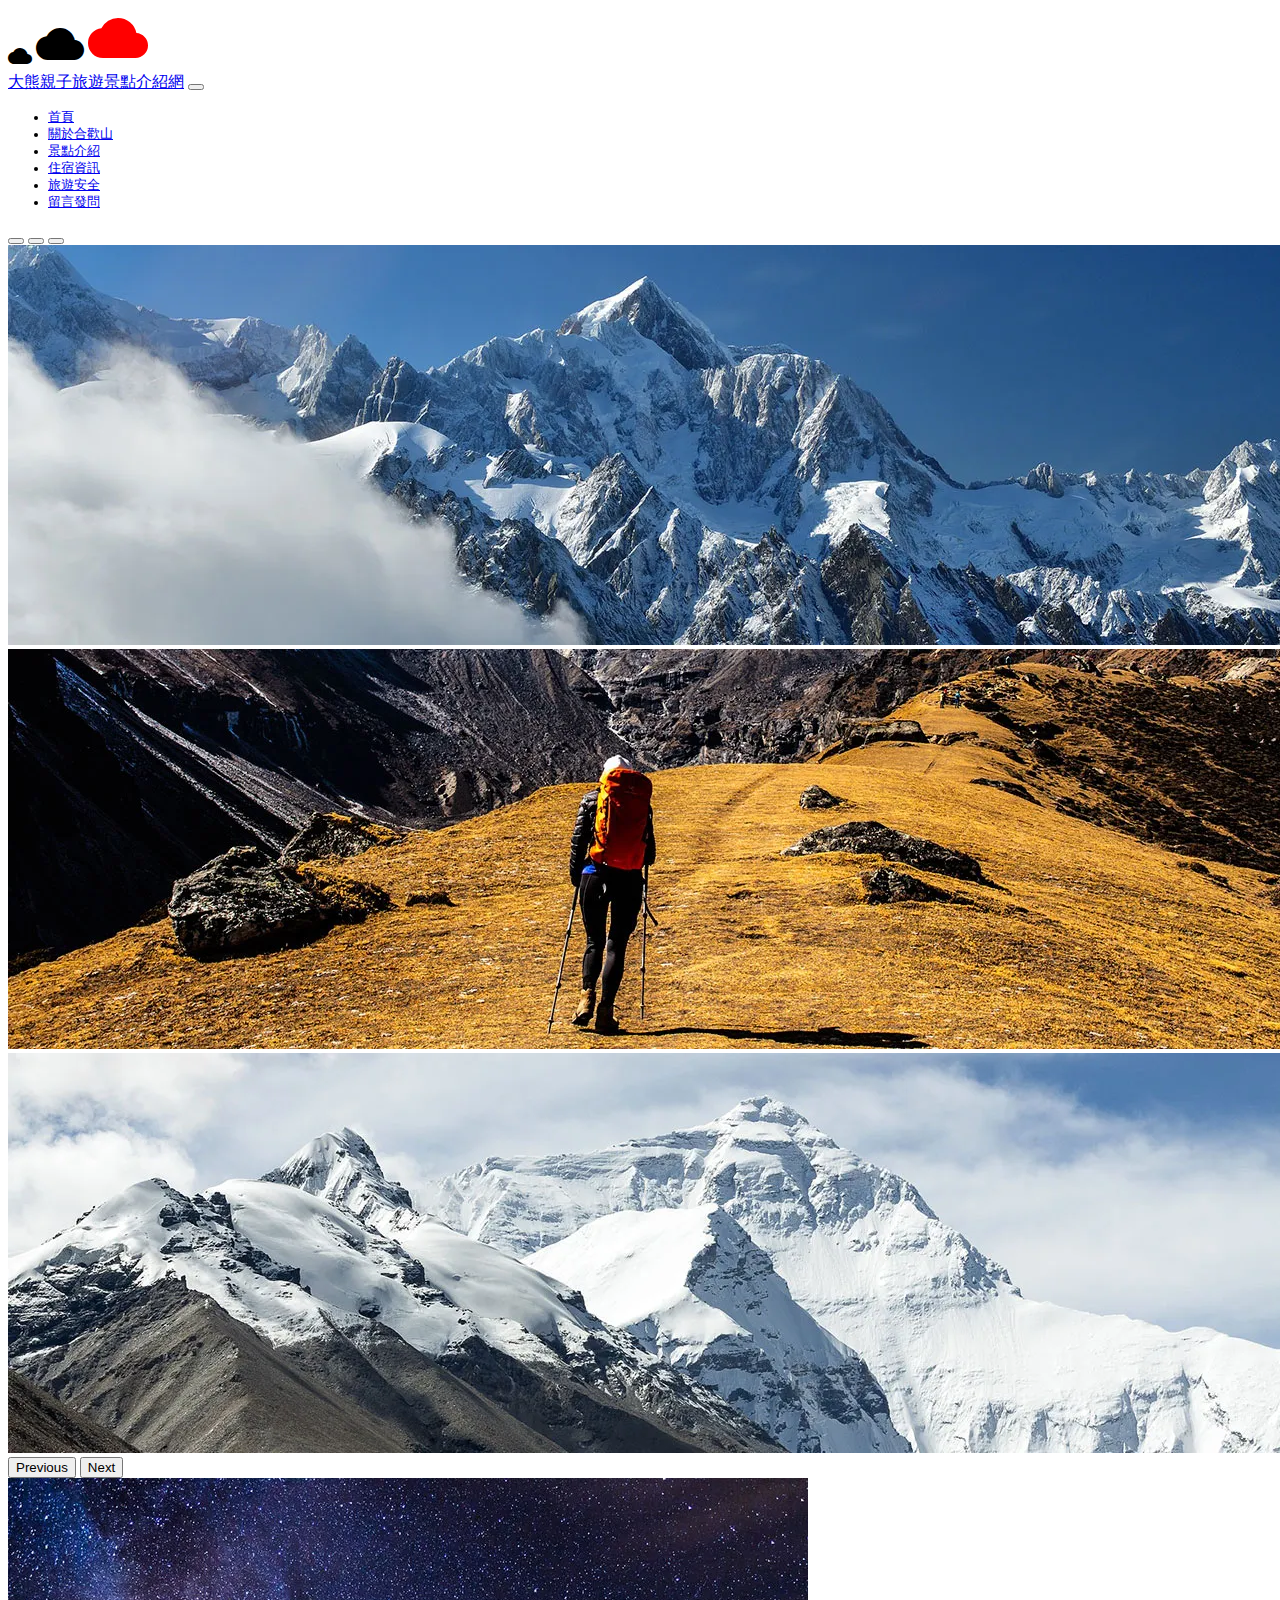
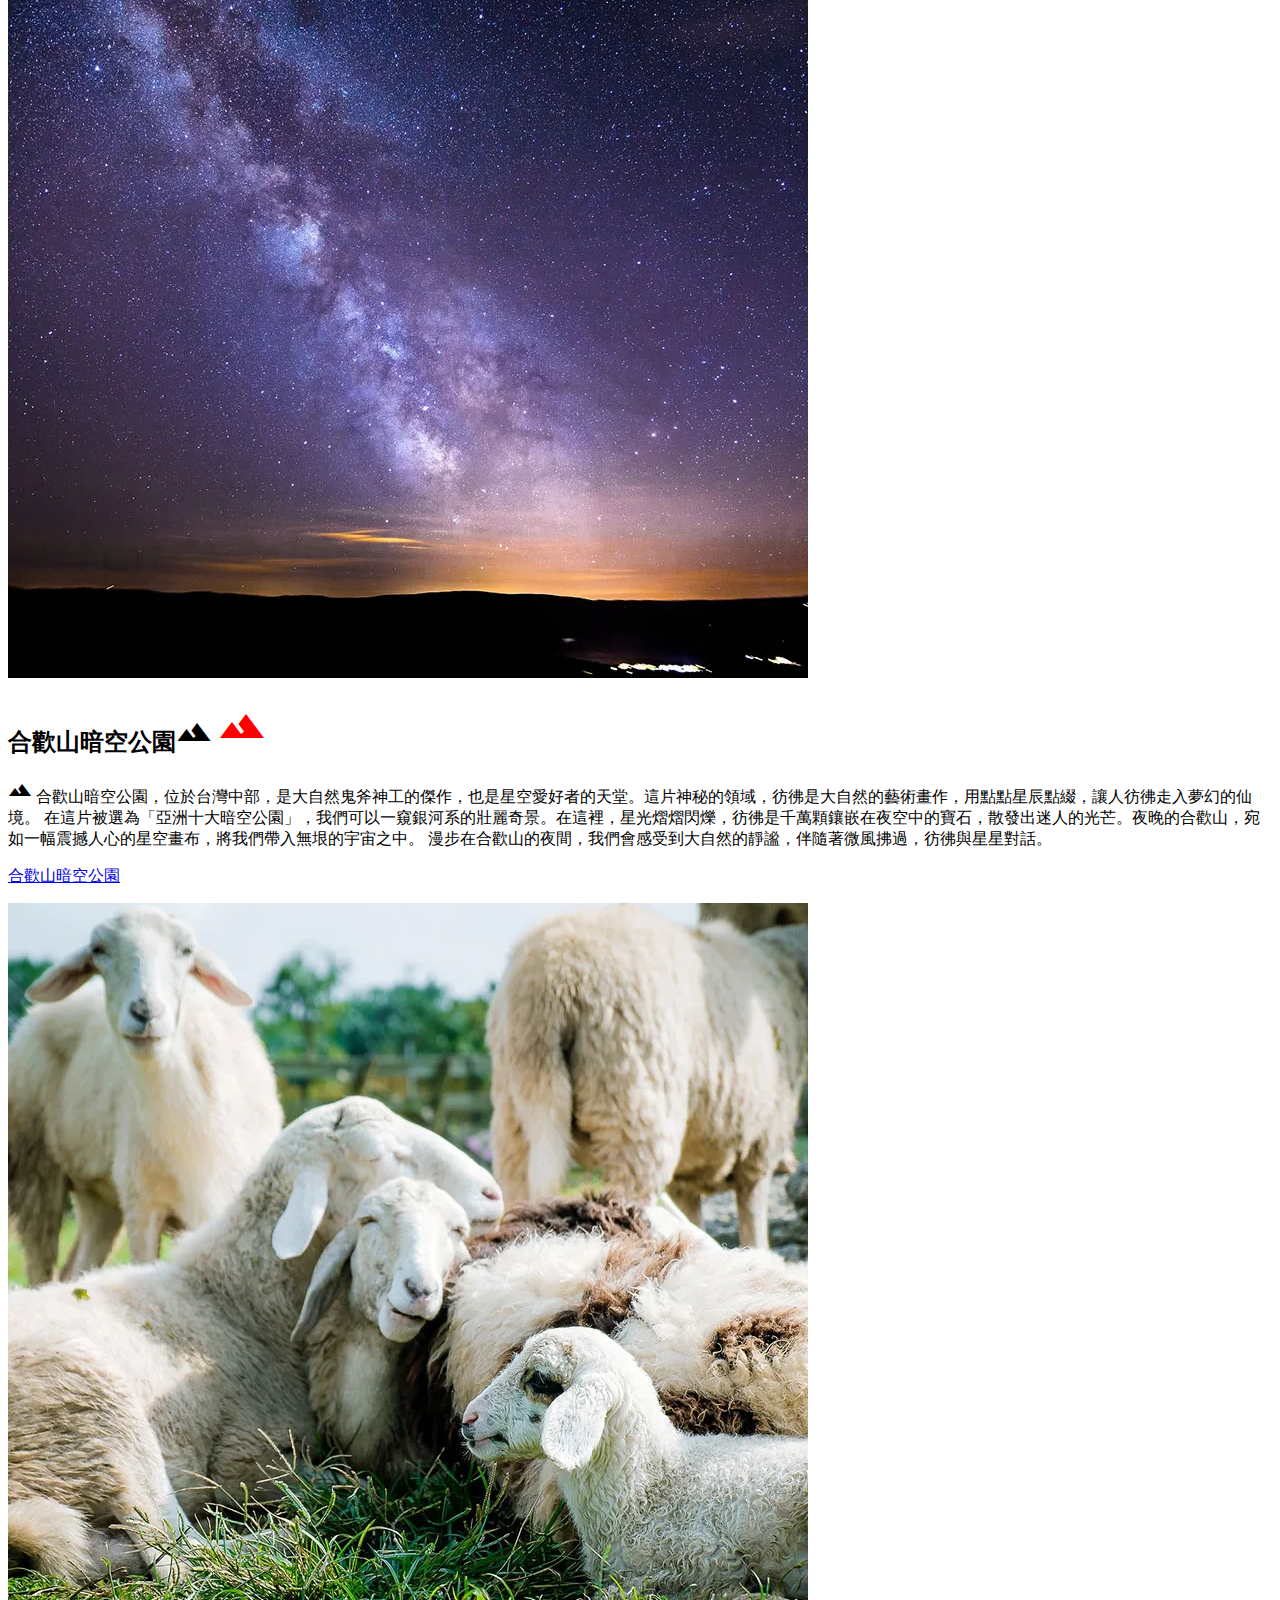
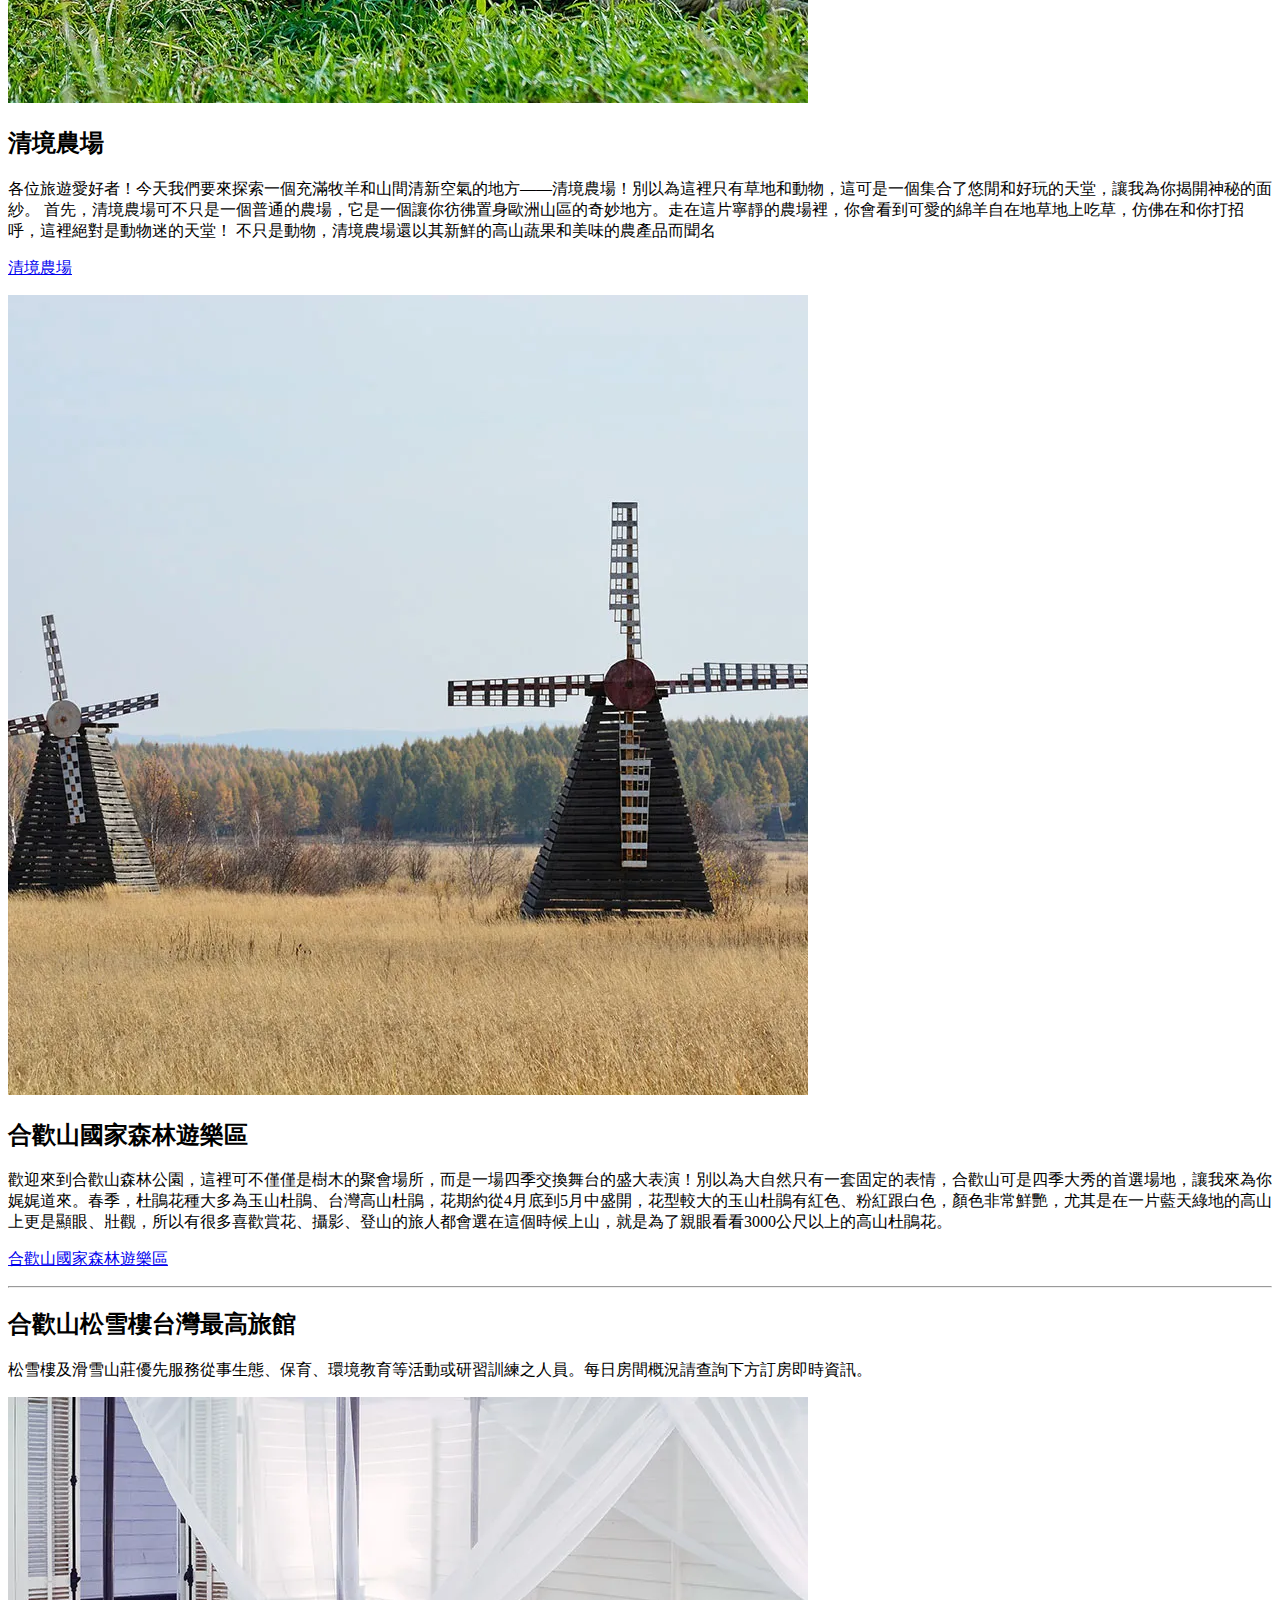
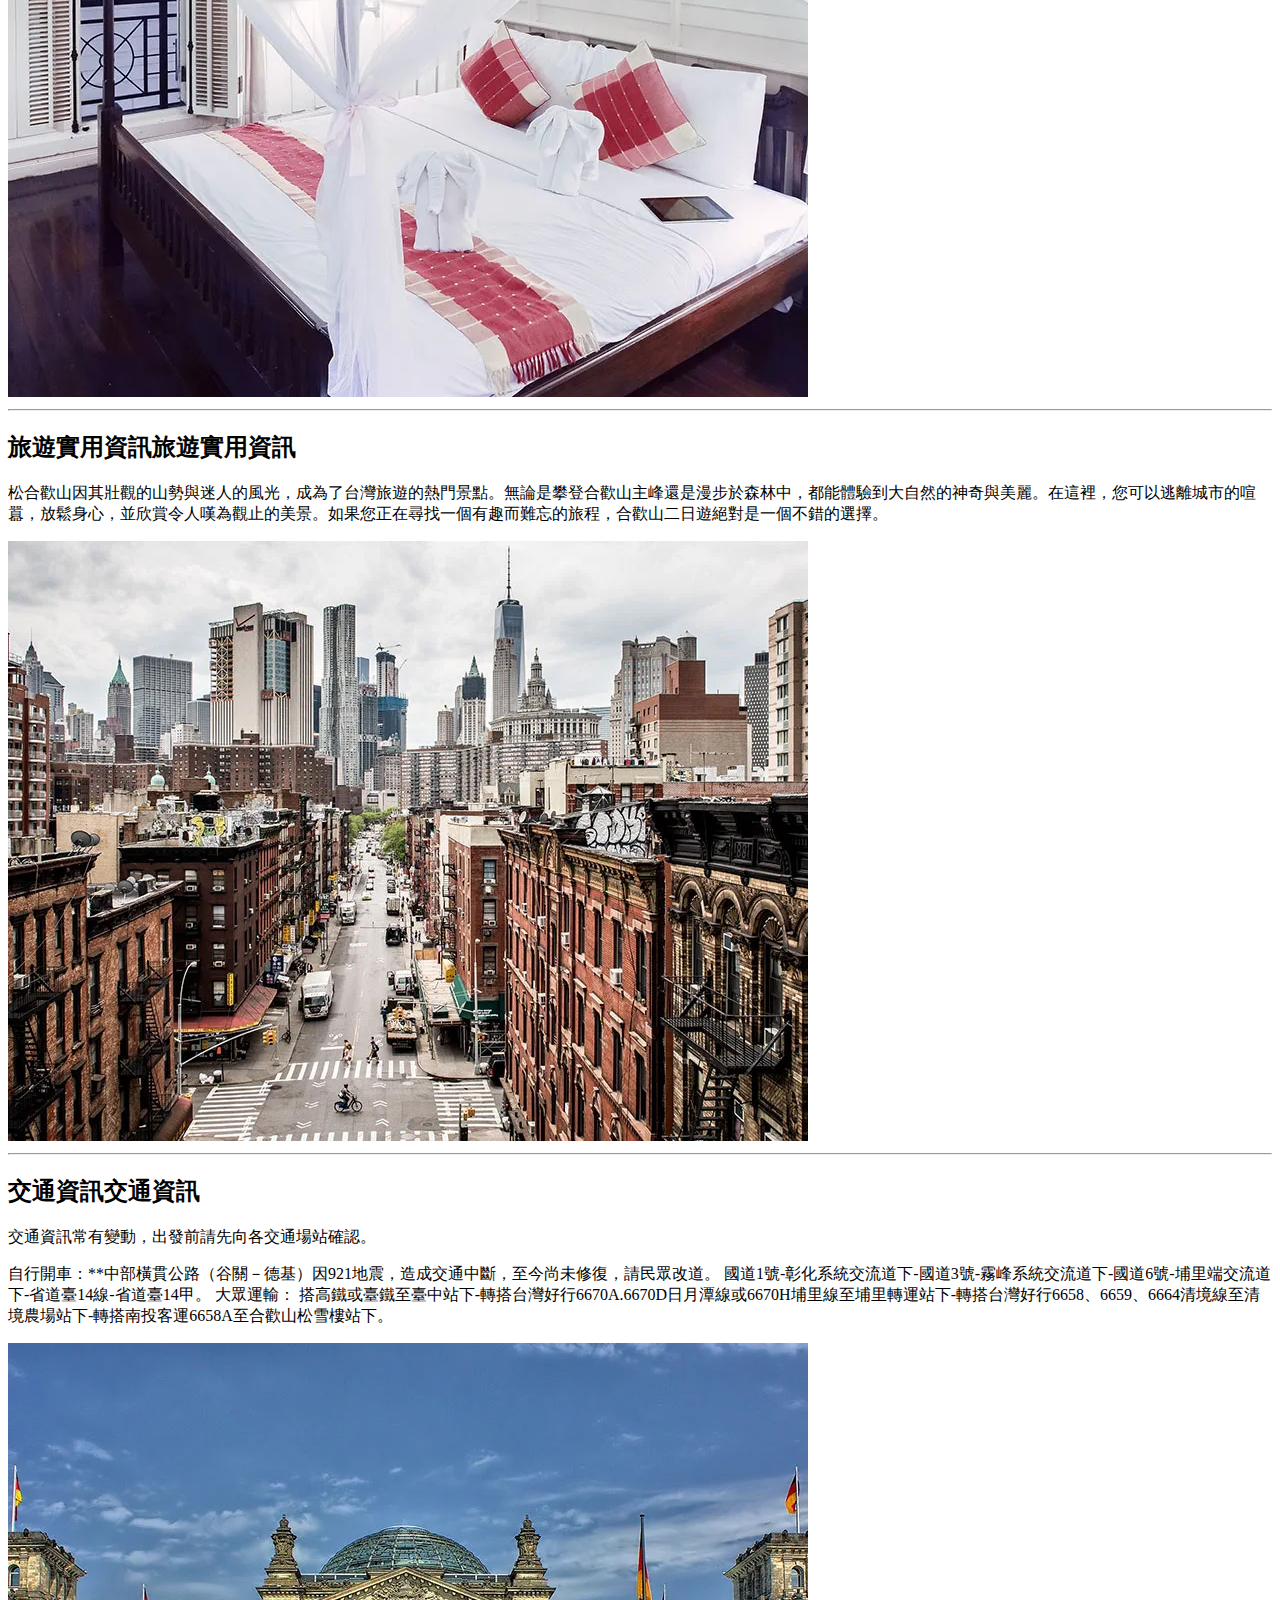
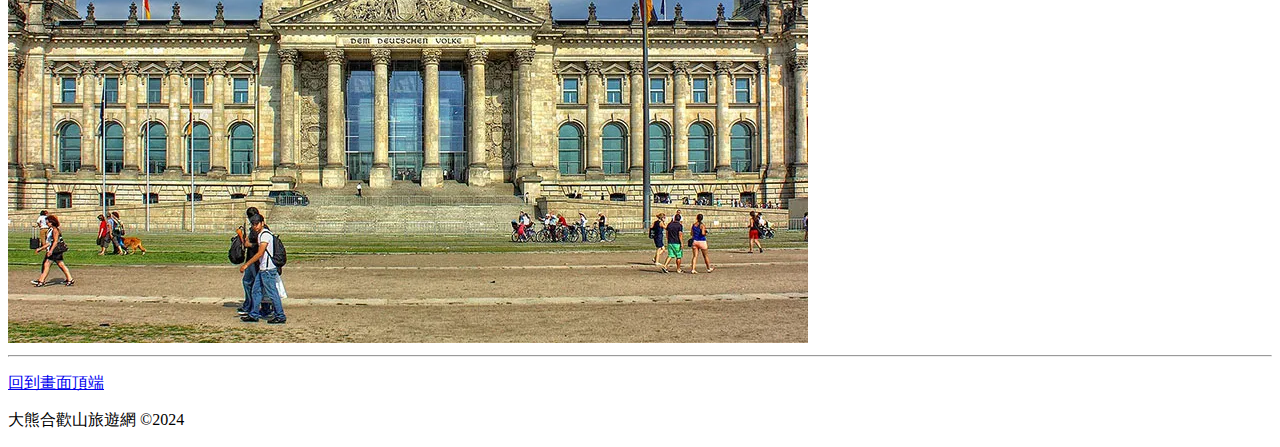
<file: index.html>
<!doctype html>
<html lang="=zh-Hant-TW">
  <head>
    <meta name="referrer" content="strict-origin-when-cross-origin" />
    <meta charset="utf-8">
    <meta name="viewport" content="width=device-width, initial-scale=1">
    <meta name="author  " content="大熊親子旅遊景點介紹網">
    <meta name="descripiton  " content="台灣景點介紹,親子旅遊,相關須知">
    <meta name=" generator " content="Visual Studio Code">
    <meta name="keywords  " content="台灣景點介紹,親子旅遊,相關須知">
    <!-- favicon 我最愛的圖標 -->
    <link rel="icon" href="/favicon.ico" type="image/x-icon">
    <title>大熊親子旅遊景點介紹網-首頁</title>
    <!-- bootstrap雲端壓縮CSS -->
    <link href="https://cdn.jsdelivr.net/npm/bootstrap@5.3.2/dist/css/bootstrap.min.css" rel="stylesheet" integrity="sha384-T3c6CoIi6uLrA9TneNEoa7RxnatzjcDSCmG1MXxSR1GAsXEV/Dwwykc2MPK8M2HN" crossorigin="anonymous">
    <link rel="stylesheet" href="css/custom.css">
      <!-- icon圖標 -->
    <link rel="stylesheet" href="https://fonts.googleapis.com/icon?family=Material+Icons">
  </head>
  <!-- GA追蹤碼 -->
    <!-- Google tag (gtag.js) -->
    <script async src="https://www.googletagmanager.com/gtag/js?id=G-T2RSVXPVHL"></script>
    <script>
      window.dataLayer = window.dataLayer || [];
      function gtag(){dataLayer.push(arguments);}
      gtag('js', new Date());

      gtag('config', 'G-T2RSVXPVHL');
    </script>
  <body>
    <!-- icon 雲朵圖標 -->
    <i class="material-icons">cloud</i>
    <i class="material-icons" style="font-size:48px;">cloud</i>
    <i class="material-icons" style="font-size:60px;color:red;">cloud</i>

    <!-- 導覽列 -->
    <header>
      <nav class="navbar navbar-expand-lg bg-dark navbar-dark">
      <div class="container-fluid">
        <!-- 品牌名稱,超連結回首頁 -->
        <a class="navbar-brand" href="index.html">大熊親子旅遊景點介紹網</a>
        <button class="navbar-toggler" type="button" data-bs-toggle="collapse" data-bs-target="#navbarSupportedContent" aria-controls="navbarSupportedContent" aria-expanded="false" aria-label="Toggle navigation">
          <span class="navbar-toggler-icon"></span>
        </button>
        <div class="collapse navbar-collapse" id="navbarSupportedContent">
          <ul class="navbar-nav me-auto mb-2 mb-lg-0">
            <li class="nav-item">
              <a class="nav-link active" aria-current="page" href="index.html">首頁</a>
            </li>
            <li class="nav-item">
              <a class="nav-link" href="about.html">關於合歡山</a>
            </li>
            <li class="nav-item">
              <a class="nav-link" href="viewpoint.html">景點介紹</a>
            </li>
            <li class="nav-item">
              <a class="nav-link" href="hotel.html">住宿資訊</a>
            </li>
            <li class="nav-item">
              <a class="nav-link" href="safe.html">旅遊安全</a>
            </li>
            <li class="nav-item">
              <a class="nav-link" href="https://toolkit.url.com.tw/bbs/index.php?email=bbs@trial-154985.url.tw" target="_blank">留言發問</a>
            </li>
            
          </ul>
          <form class="d-flex" role="search">
            <script async src="https://cse.google.com/cse.js?cx=c441d92d88aff4108">
            </script>
<div class="gcse-search"></div>
          </form>
        </div>
      </div>
      </nav>
    </header>
    <main>
      <div id="carouselExampleIndicators" class="carousel slide">
        <div class="carousel-indicators">
          <button type="button" data-bs-target="#carouselExampleIndicators" data-bs-slide-to="0" class="active" aria-current="true" aria-label="Slide 1"></button>
          <button type="button" data-bs-target="#carouselExampleIndicators" data-bs-slide-to="1" aria-label="Slide 2"></button>
          <button type="button" data-bs-target="#carouselExampleIndicators" data-bs-slide-to="2" aria-label="Slide 3"></button>
        </div>
        <div class="carousel-inner">
          <div class="carousel-item active">
            <img src="image/index/mount-cook-7323246_1920_ok.webp" class="d-block w-100" alt="合歡山"  title="合歡山" aria-label="合歡山">
          </div>
          <div class="carousel-item">
            <img src="image/index/mount-everest-6395759_1920_ok.webp" class="d-block w-100" alt="攀登合歡山" title="攀登合歡山" aria-label="攀登合歡山">
          </div>
          <div class="carousel-item">
            <img src="image/index/tibet-4025999_1920_ok.webp" class="d-block w-100" alt="合歡山雪景" title="合歡山雪景" aria-label="合歡山雪景" >
          </div>
        </div>
        <button class="carousel-control-prev" type="button" data-bs-target="#carouselExampleIndicators" data-bs-slide="prev">
          <span class="carousel-control-prev-icon" aria-hidden="true"></span>
          <span class="visually-hidden">Previous</span>
        </button>
        <button class="carousel-control-next" type="button" data-bs-target="#carouselExampleIndicators" data-bs-slide="next">
          <span class="carousel-control-next-icon" aria-hidden="true"></span>
          <span class="visually-hidden">Next</span>
        </button>
      </div>
    <div class="container">
      <div class="row">
        <div class="col-lg-4 order-md-0 mt-5">
          <a href="https://saao.nantou.gov.tw/spots-detail2.htm#gsc.tab=0" target="_blank">
            <img src="image/index/starry-sky-2051448_1920_ok.webp" class="rounded-circle w-100"  title="合歡山暗空公園" alt="合歡山暗空公園" aria-label="合歡山暗空公園" >
          </a>
          <div class="card-body">
            <h2 class="card-title text-prinary-emphasis my-2">合歡山暗空公園<i class="material-icons" style="font-size:36px">landscape</i>
              <i class="material-icons" style="font-size:48px;color:red">landscape</i></h2>
            <p class="card-text"> <i class="material-icons">landscape</i>
              
              合歡山暗空公園，位於台灣中部，是大自然鬼斧神工的傑作，也是星空愛好者的天堂。這片神秘的領域，彷彿是大自然的藝術畫作，用點點星辰點綴，讓人彷彿走入夢幻的仙境。
                                  在這片被選為「亞洲十大暗空公園」，我們可以一窺銀河系的壯麗奇景。在這裡，星光熠熠閃爍，彷彿是千萬顆鑲嵌在夜空中的寶石，散發出迷人的光芒。夜晚的合歡山，宛如一幅震撼人心的星空畫布，將我們帶入無垠的宇宙之中。
                                  漫步在合歡山的夜間，我們會感受到大自然的靜謐，伴隨著微風拂過，彷彿與星星對話。</p>
           <p class="text-end"><a href="https://saao.nantou.gov.tw/spots-detail2.htm#gsc.tab=0" target="_blank"   class="btn btn-success" role="button">合歡山暗空公園</a></p>
          </div>
        </div>
        <div class="col-lg-4 order-md-1 mt-5">
          <a href="https://www.taiwan.net.tw/m1.aspx?sNo=0001114&id=R128" target="_blank">
            <img src="image/index/sheep-5352474_1920_OK.webp" class="rounded-circle w-100"  title="清境農場" alt="清境農場" aria-label="清境農場" >
          </a>
          <div class="card-body">
            <h2 class="card-title text-prinary-emphasis my-2">清境農場</h2>
            <p class="card-text"> 各位旅遊愛好者！今天我們要來探索一個充滿牧羊和山間清新空氣的地方——清境農場！別以為這裡只有草地和動物，這可是一個集合了悠閒和好玩的天堂，讓我為你揭開神秘的面紗。
                                  首先，清境農場可不只是一個普通的農場，它是一個讓你彷彿置身歐洲山區的奇妙地方。走在這片寧靜的農場裡，你會看到可愛的綿羊自在地草地上吃草，仿佛在和你打招呼，這裡絕對是動物迷的天堂！
                                  不只是動物，清境農場還以其新鮮的高山蔬果和美味的農產品而聞名</p>
           <p class="text-end"><a href="https://www.taiwan.net.tw/m1.aspx?sNo=0001114&id=R128" target="_blank"   class="btn btn-primary" role="button">清境農場</a></p>
          </div>
        </div>
        <div class="col-lg-4 order-md-2 mt-5">
          <a href="https://recreation.forest.gov.tw/Forest/RA?typ_id=0300004" target="_blank">
            <img src="image/index/autumn-4168276_1920_ok.webp" class="rounded-circle w-100"  title="合歡山國家森林遊樂區" alt="合歡山國家森林遊樂區" aria-label="合歡山國家森林遊樂區" >
          </a>
          <div class="card-body">
            <h2 class="card-title text-prinary-emphasis my-2">合歡山國家森林遊樂區</h2>
            <p class="card-text"> 歡迎來到合歡山森林公園，這裡可不僅僅是樹木的聚會場所，而是一場四季交換舞台的盛大表演！別以為大自然只有一套固定的表情，合歡山可是四季大秀的首選場地，讓我來為你娓娓道來。春季，杜鵑花種大多為玉山杜鵑、台灣高山杜鵑，花期約從4月底到5月中盛開，花型較大的玉山杜鵑有紅色、粉紅跟白色，顏色非常鮮艷，尤其是在一片藍天綠地的高山上更是顯眼、壯觀，所以有很多喜歡賞花、攝影、登山的旅人都會選在這個時候上山，就是為了親眼看看3000公尺以上的高山杜鵑花。</p>
           <p class="text-end"><a href="https://recreation.forest.gov.tw/Forest/RA?typ_id=0300004" target="_blank"   class="btn btn-primary" role="button">合歡山國家森林遊樂區</a></p>
          </div>
        </div>

      </div>
      <hr>
      <div class="row my-5">
        <div class="col-md-7">
          <h2 class="text-prinary-emphasis">合歡山松雪樓<span class="text-muted">台灣最高旅館</span></h2>
          <p  class="lead">松雪樓及滑雪山莊優先服務從事生態、保育、環境教育等活動或研習訓練之人員。每日房間概況請查詢下方訂房即時資訊。
           
          </p>
        </div>
        <div class="col-md-5">
          <img src="image/index/hotel-601327_1920_ok.webp" alt="合歡山松雪樓" aria-label="合歡山松雪樓" title="合歡山松雪樓"  class="img-fluid mx-auto">
        </div>

      </div>
      <hr>
      <div class="row my-5">
        <div class="col-md-7 order-md-1">
          <h2 class="text-prinary-emphasis">旅遊實用資訊<span class="text-muted">旅遊實用資訊</span></h2>
          <p  class="lead">松合歡山因其壯觀的山勢與迷人的風光，成為了台灣旅遊的熱門景點。無論是攀登合歡山主峰還是漫步於森林中，都能體驗到大自然的神奇與美麗。在這裡，您可以逃離城市的喧囂，放鬆身心，並欣賞令人嘆為觀止的美景。如果您正在尋找一個有趣而難忘的旅程，合歡山二日遊絕對是一個不錯的選擇。
           
          </p>
        </div>
        <div class="col-md-5 order-md-0">
          <img src="image/index/usa-1777986_1920_ok.webp" alt="旅遊實用資訊" aria-label="旅遊實用資訊" title="旅遊實用資訊"  class="img-fluid mx-auto">
        </div>

      </div>
      <hr>
      <div class="row my-5">
        <div class="col-md-7">
          <h2 class="text-prinary-emphasis">交通資訊<span class="text-muted">交通資訊</span></h2>
          <p  class="lead">交通資訊常有變動，出發前請先向各交通場站確認。
            <p>
              自行開車：**中部橫貫公路（谷關－德基）因921地震，造成交通中斷，至今尚未修復，請民眾改道。
            國道1號-彰化系統交流道下-國道3號-霧峰系統交流道下-國道6號-埔里端交流道下-省道臺14線-省道臺14甲。
             大眾運輸：
            搭高鐵或臺鐵至臺中站下-轉搭台灣好行6670A.6670D日月潭線或6670H埔里線至埔里轉運站下-轉搭台灣好行6658、6659、6664清境線至清境農場站下-轉搭南投客運6658A至合歡山松雪樓站下。
            </p>
            

          </p>
        </div>
        <div class="col-md-5">
          <img src="image/index/architecture-51058_1920_ok.webp" alt="交通資訊" aria-label="交通資訊" title="交通資訊"  class="img-fluid mx-auto">
        </div>

      </div>
      <hr>
    </div>
      <footer class="container">
        <p  class="float-end"><a href="#top">回到畫面頂端</a></p>
        <p>大熊合歡山旅遊網 &copy;2024</p>
      </footer>
    </main>
    <!-- bootstrap雲端壓縮JS完整版 -->
    <script src="https://cdn.jsdelivr.net/npm/bootstrap@5.3.2/dist/js/bootstrap.bundle.min.js" integrity="sha384-C6RzsynM9kWDrMNeT87bh95OGNyZPhcTNXj1NW7RuBCsyN/o0jlpcV8Qyq46cDfL" crossorigin="anonymous"></script>
  </body>
</html>
</file>
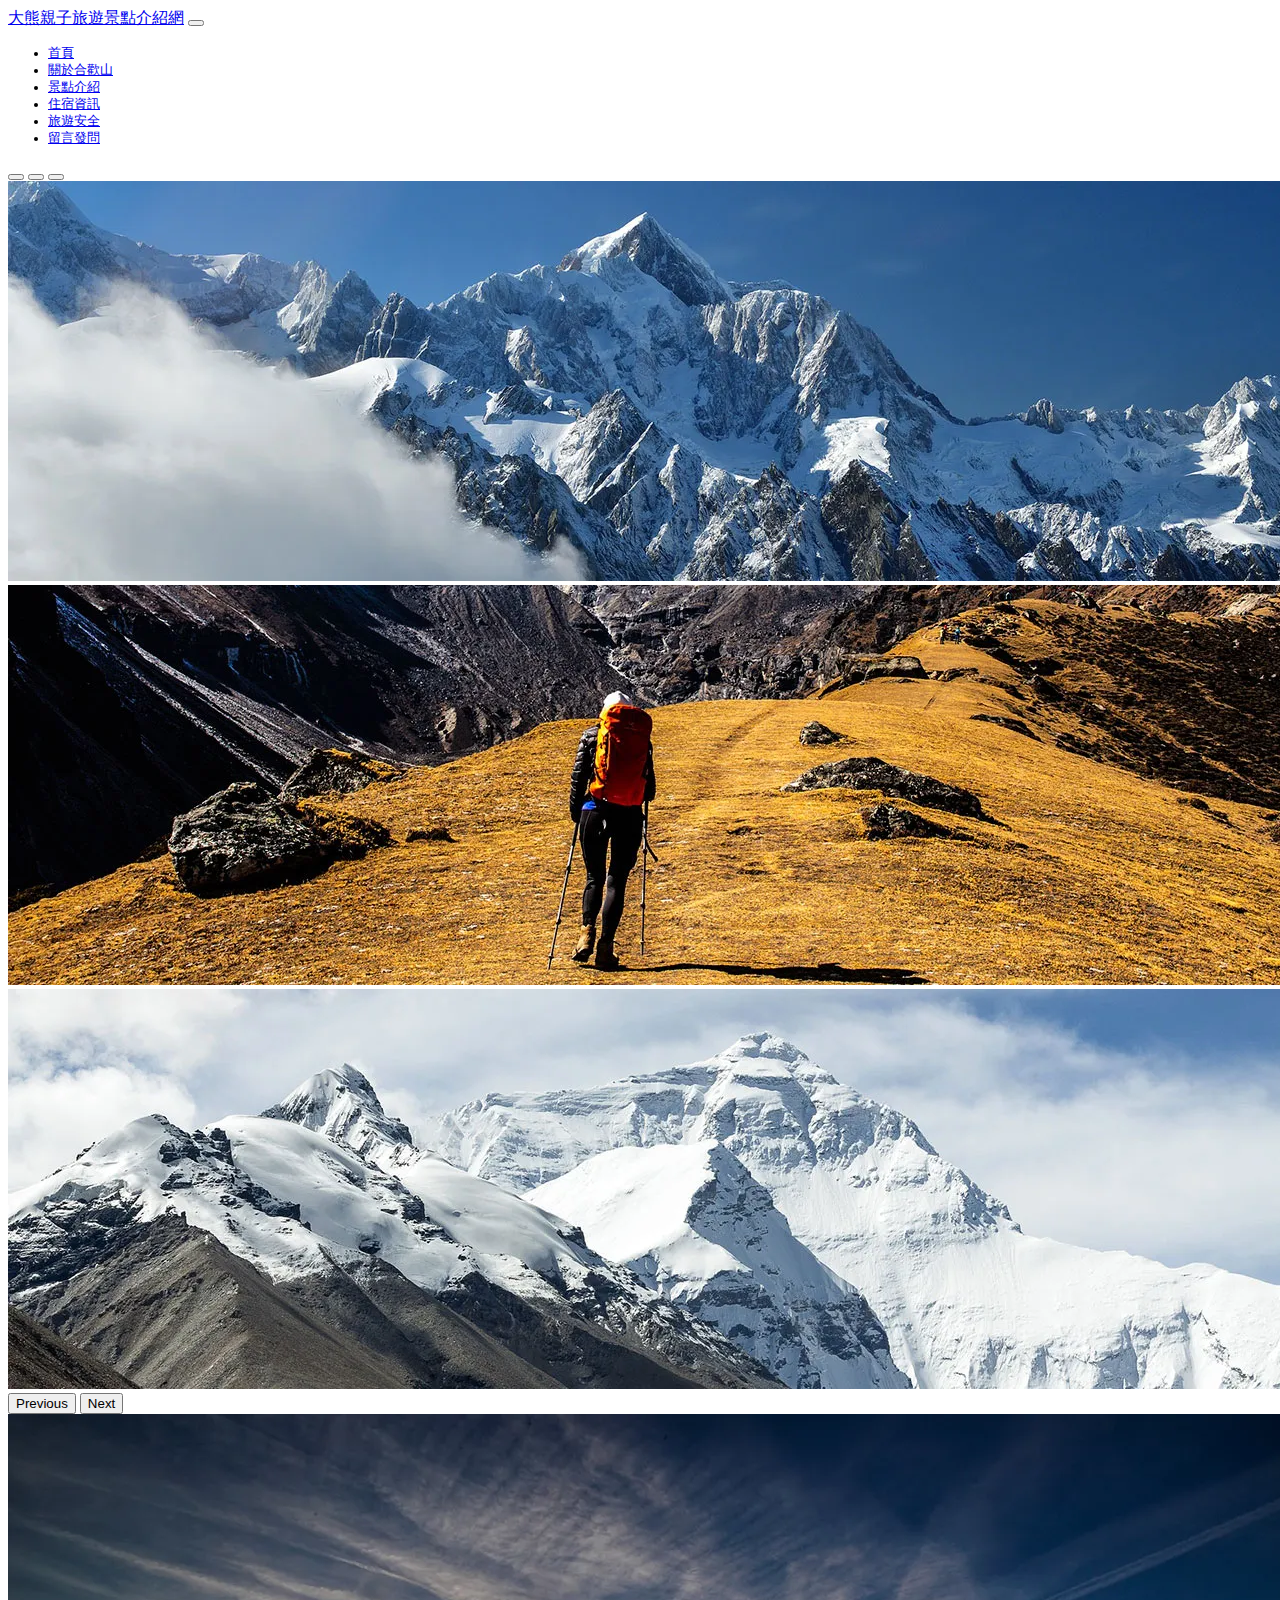
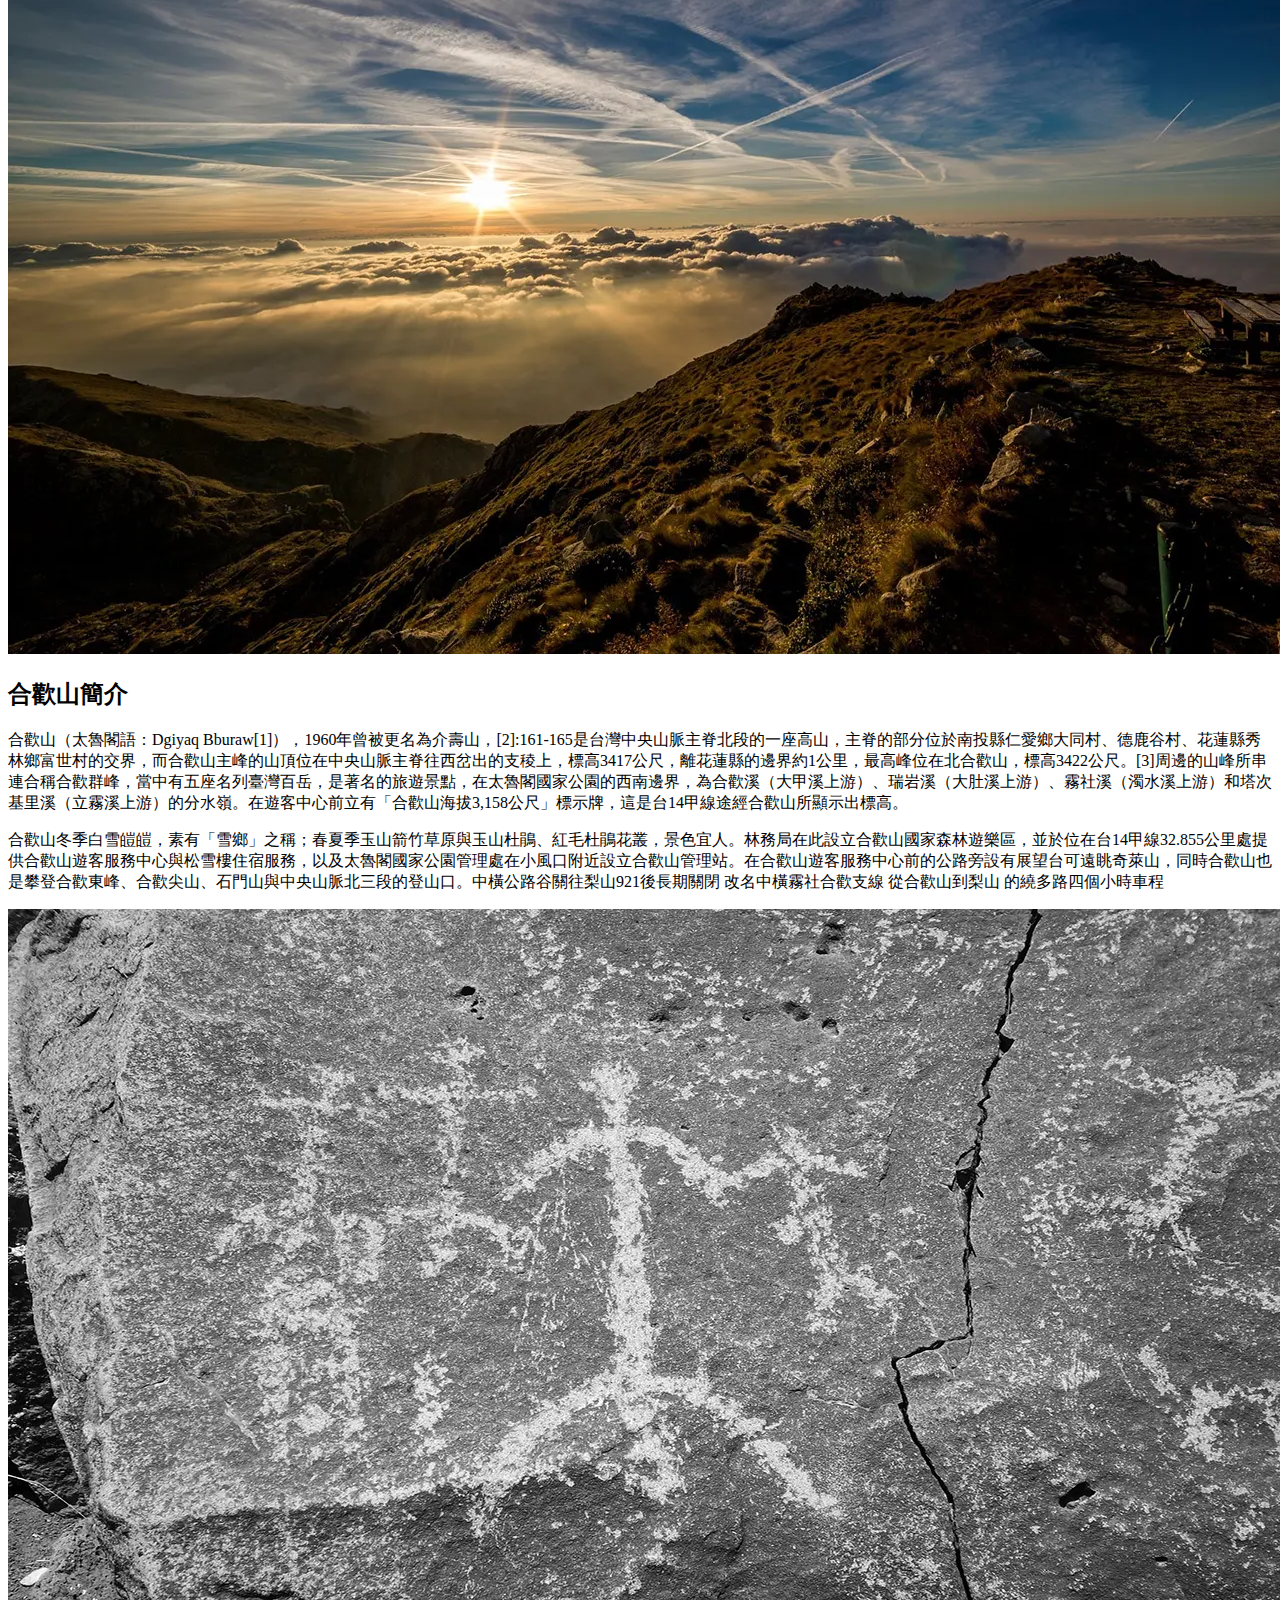
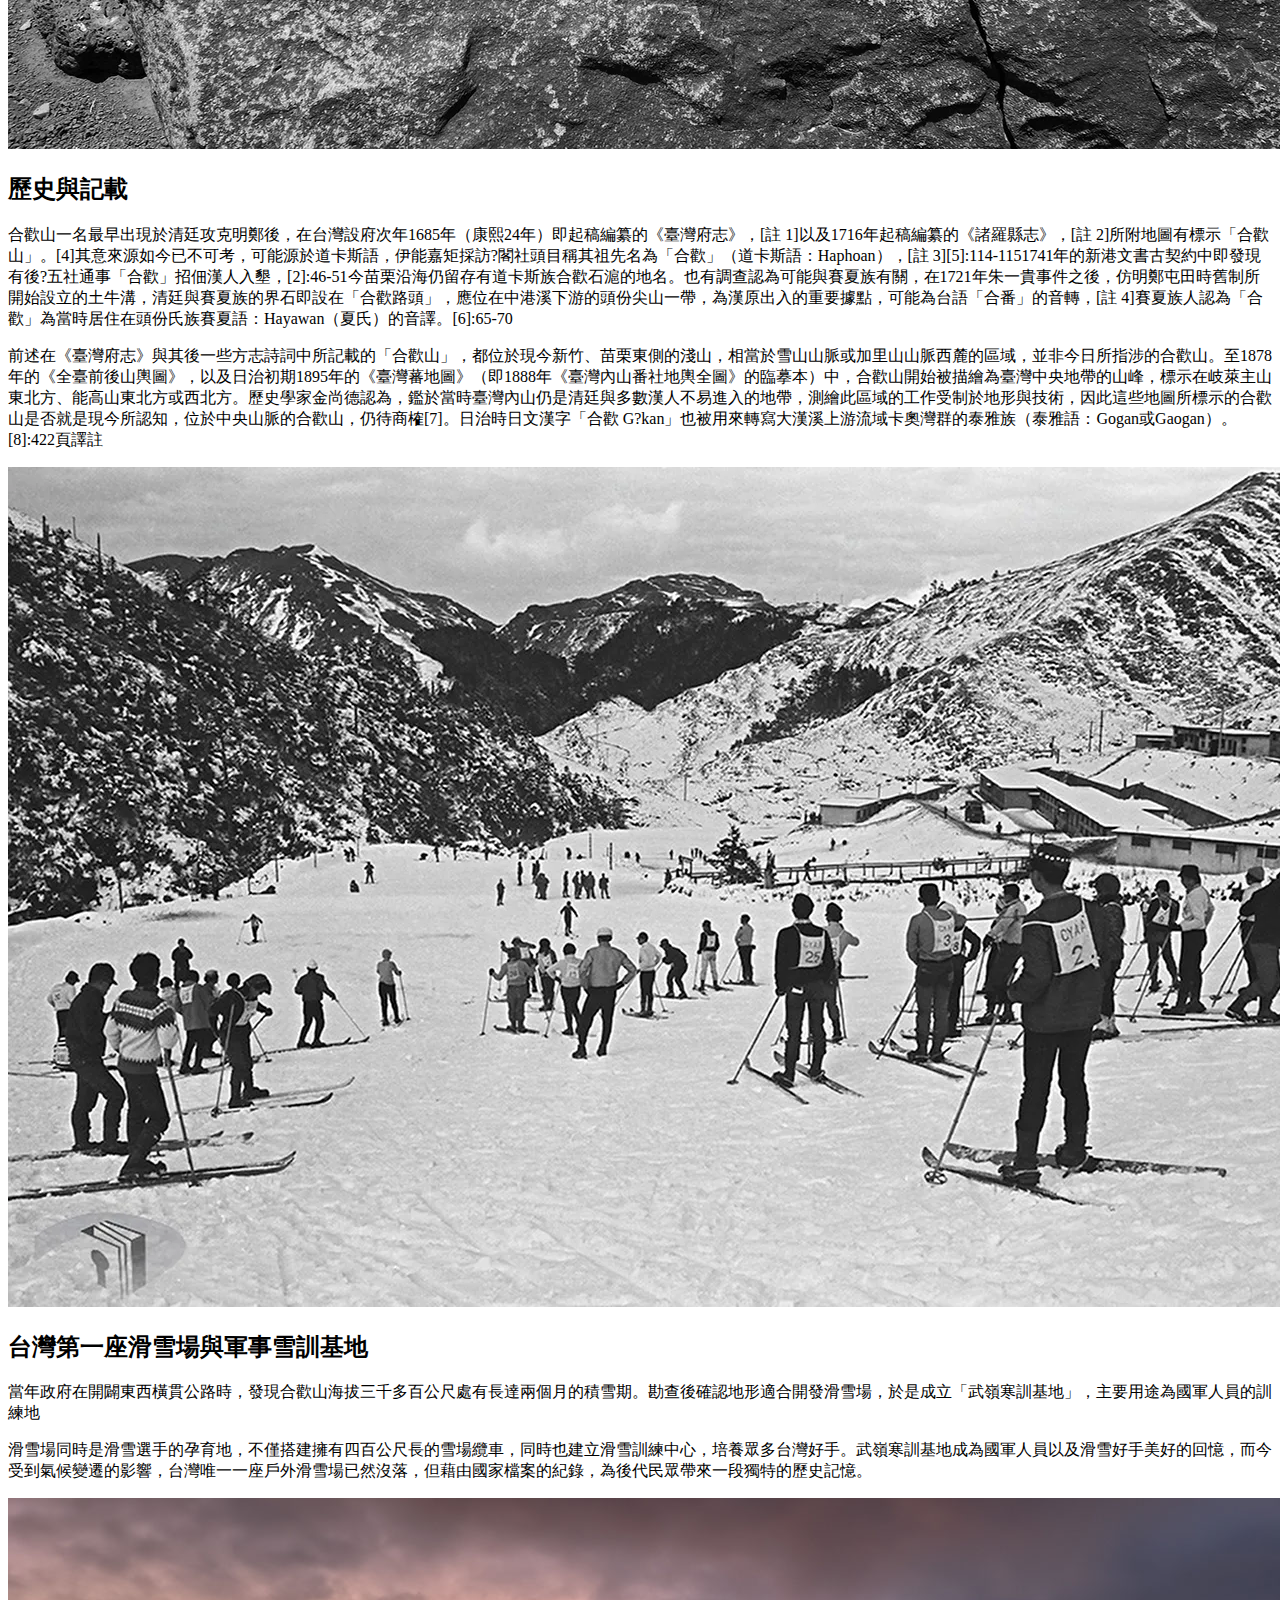
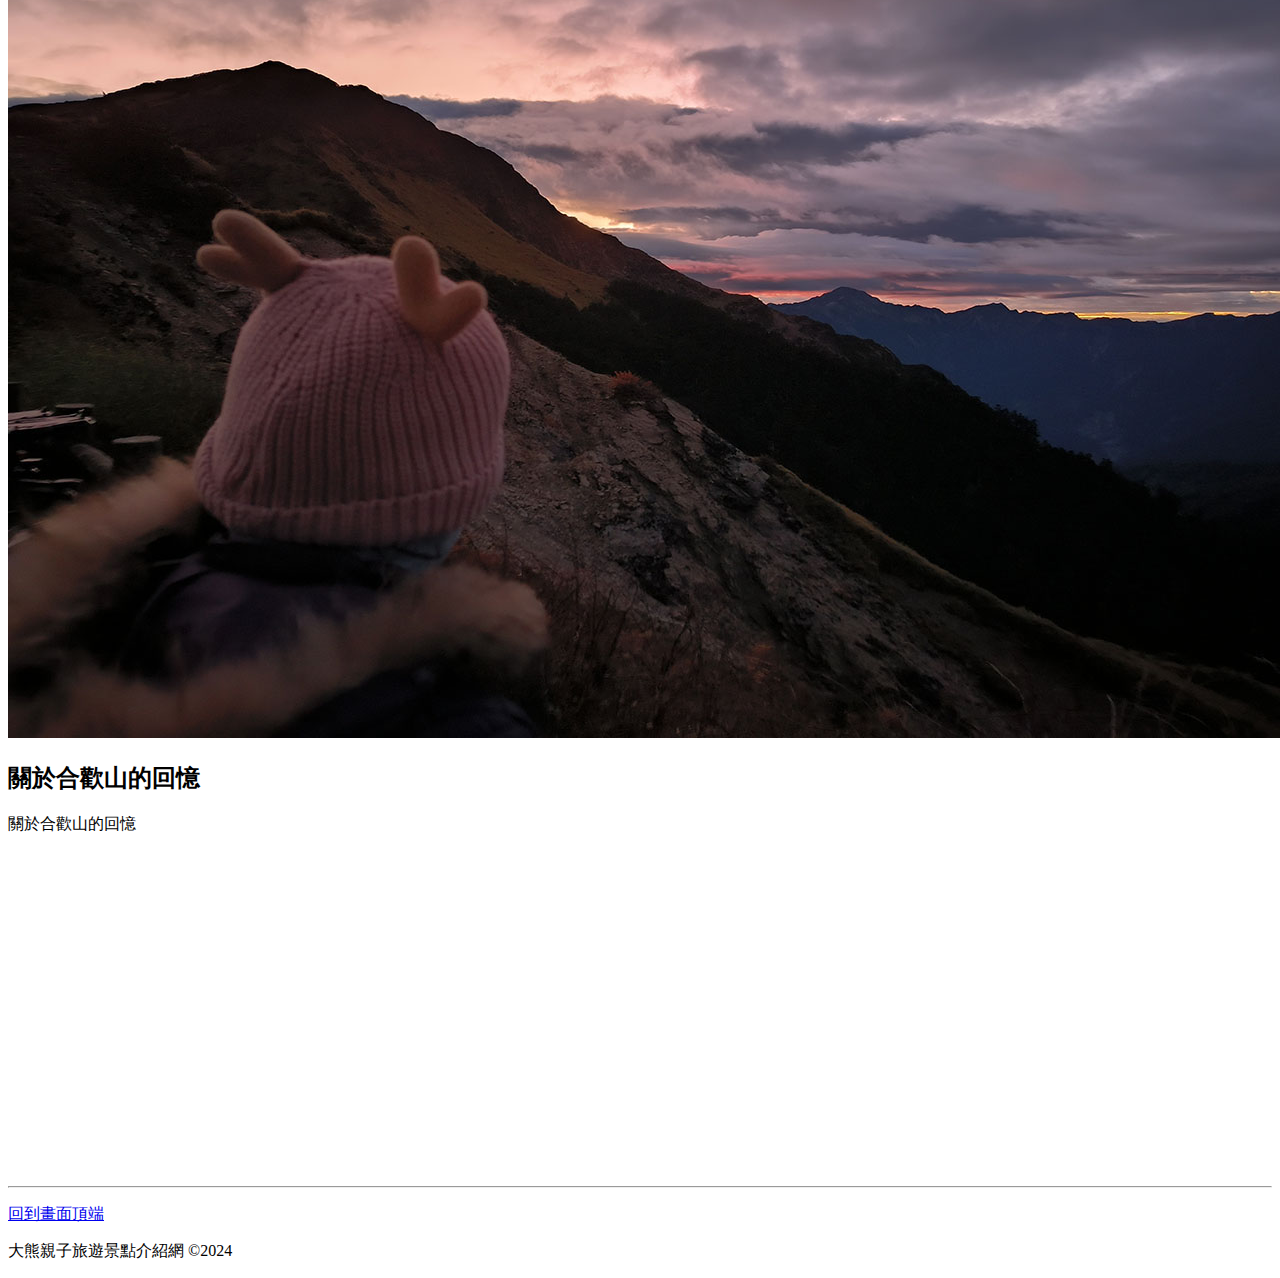
<file: about.html>
<!doctype html>
<html lang="=zh-Hant-TW">
  <head>
    <meta name="referrer" content="strict-origin-when-cross-origin" />

    <meta charset="utf-8">
    <meta name="viewport" content="width=device-width, initial-scale=1">
    <meta name="author  " content="大熊親子旅遊景點介紹網">
    <meta name="descripiton  " content="台灣景點介紹,親子旅遊,相關須知">
    <meta name=" generator " content="Visual Studio Code">
    <meta name="keywords  " content="台灣景點介紹,親子旅遊,相關須知">
    <!-- favicon 我最愛的圖標 -->
    <link rel="icon" href="/favicon.ico" type="image/x-icon">
    <title>大熊親子旅遊景點介紹網</title>
    <!-- bootstrap雲端壓縮CSS -->
    <link href="https://cdn.jsdelivr.net/npm/bootstrap@5.3.2/dist/css/bootstrap.min.css" rel="stylesheet" integrity="sha384-T3c6CoIi6uLrA9TneNEoa7RxnatzjcDSCmG1MXxSR1GAsXEV/Dwwykc2MPK8M2HN" crossorigin="anonymous">
    <link rel="stylesheet" href="css/custom.css">
  </head>
  <!-- GA追蹤碼 -->
  <!-- Google tag (gtag.js) -->
    <script async src="https://www.googletagmanager.com/gtag/js?id=G-T2RSVXPVHL"></script>
    <script>
      window.dataLayer = window.dataLayer || [];
      function gtag(){dataLayer.push(arguments);}
      gtag('js', new Date());

      gtag('config', 'G-T2RSVXPVHL');
    </script>
  <body>
    <!-- 導覽列 -->
    <header>
      <nav class="navbar navbar-expand-lg bg-dark navbar-dark">
      <div class="container-fluid">
        <!-- 品牌名稱,超連結回首頁 -->
        <a class="navbar-brand" href="index.html">大熊親子旅遊景點介紹網</a>
        <button class="navbar-toggler" type="button" data-bs-toggle="collapse" data-bs-target="#navbarSupportedContent" aria-controls="navbarSupportedContent" aria-expanded="false" aria-label="Toggle navigation">
          <span class="navbar-toggler-icon"></span>
        </button>
        <div class="collapse navbar-collapse" id="navbarSupportedContent">
          <ul class="navbar-nav me-auto mb-2 mb-lg-0">
            <li class="nav-item">
              <a class="nav-link "  href="index.html">首頁</a>
            </li>
            <li class="nav-item">
              <a class="nav-link active" aria-current="page" href="about.html">關於合歡山</a>
            </li>
            <li class="nav-item">
              <a class="nav-link" href="viewpoint.html">景點介紹</a>
            </li>
            <li class="nav-item">
              <a class="nav-link" href="hotel.html">住宿資訊</a>
            </li>
            <li class="nav-item">
              <a class="nav-link" href="safe.html">旅遊安全</a>
            </li>
            <li class="nav-item">
              <a class="nav-link" href="https://toolkit.url.com.tw/bbs/index.php?email=bbs@trial-154985.url.tw" target="_blank">留言發問</a>
            </li>
            
          </ul>
          <form class="d-flex" role="search">
           <script async src="https://cse.google.com/cse.js?cx=c441d92d88aff4108">
            </script>
<div class="gcse-search"></div>
          </form>
        </div>
      </div>
      </nav>
    </header>
    <main>
      <div id="carouselExampleIndicators" class="carousel slide">
        <div class="carousel-indicators">
          <button type="button" data-bs-target="#carouselExampleIndicators" data-bs-slide-to="0" class="active" aria-current="true" aria-label="Slide 1"></button>
          <button type="button" data-bs-target="#carouselExampleIndicators" data-bs-slide-to="1" aria-label="Slide 2"></button>
          <button type="button" data-bs-target="#carouselExampleIndicators" data-bs-slide-to="2" aria-label="Slide 3"></button>
        </div>
        <div class="carousel-inner">
          <div class="carousel-item active">
            <img src="image/index/mount-cook-7323246_1920_ok.webp" class="d-block w-100" alt="合歡山"  title="合歡山" aria-label="合歡山">
          </div>
          <div class="carousel-item">
            <img src="image/index/mount-everest-6395759_1920_ok.webp" class="d-block w-100" alt="攀登合歡山" title="攀登合歡山" aria-label="攀登合歡山">
          </div>
          <div class="carousel-item">
            <img src="image/index/tibet-4025999_1920_ok.webp" class="d-block w-100" alt="合歡山雪景" title="合歡山雪景" aria-label="合歡山雪景" >
          </div>
        </div>
        <button class="carousel-control-prev" type="button" data-bs-target="#carouselExampleIndicators" data-bs-slide="prev">
          <span class="carousel-control-prev-icon" aria-hidden="true"></span>
          <span class="visually-hidden">Previous</span>
        </button>
        <button class="carousel-control-next" type="button" data-bs-target="#carouselExampleIndicators" data-bs-slide="next">
          <span class="carousel-control-next-icon" aria-hidden="true"></span>
          <span class="visually-hidden">Next</span>
        </button>
      </div>
    <div class="container">
      <div class="row">
        <div class="col-lg-6">
          <div class="card mt-5">
            <img src="image/about/mountains-190055_1920.webp" class="card-img-top" alt="合歡山" title="合歡山" aria-label="合歡山">
            <div class="card-body">
              <h2 class="text-primary-emphasis">合歡山簡介</h2>
              <P class="card-text">
                合歡山（太魯閣語：Dgiyaq Bburaw[1]），1960年曾被更名為介壽山，[2]:161-165是台灣中央山脈主脊北段的一座高山，主脊的部分位於南投縣仁愛鄉大同村、德鹿谷村、花蓮縣秀林鄉富世村的交界，而合歡山主峰的山頂位在中央山脈主脊往西岔出的支稜上，標高3417公尺，離花蓮縣的邊界約1公里，最高峰位在北合歡山，標高3422公尺。[3]周邊的山峰所串連合稱合歡群峰，當中有五座名列臺灣百岳，是著名的旅遊景點，在太魯閣國家公園的西南邊界，為合歡溪（大甲溪上游）、瑞岩溪（大肚溪上游）、霧社溪（濁水溪上游）和塔次基里溪（立霧溪上游）的分水嶺。在遊客中心前立有「合歡山海拔3,158公尺」標示牌，這是台14甲線途經合歡山所顯示出標高。
              </P>
              <P class="card-text">
                合歡山冬季白雪皚皚，素有「雪鄉」之稱；春夏季玉山箭竹草原與玉山杜鵑、紅毛杜鵑花叢，景色宜人。林務局在此設立合歡山國家森林遊樂區，並於位在台14甲線32.855公里處提供合歡山遊客服務中心與松雪樓住宿服務，以及太魯閣國家公園管理處在小風口附近設立合歡山管理站。在合歡山遊客服務中心前的公路旁設有展望台可遠眺奇萊山，同時合歡山也是攀登合歡東峰、合歡尖山、石門山與中央山脈北三段的登山口。中橫公路谷關往梨山921後長期關閉 改名中橫霧社合歡支線 從合歡山到梨山 的繞多路四個小時車程
              </P>
              <P class="card-text"></P>
              <P class="card-text"></P>
            </div>
          </div>
          
          
        </div>
        <div class="col-lg-6">
          <div class="card mt-5">
            <img src="image/about/petroglyph-2448236_1920.webp" class="card-img-top" alt="歷史與記載" title="歷史與記載" aria-label="歷史與記載">
            <div class="card-body">
              <h2 class="text-primary-emphasis">歷史與記載</h2>
              <P class="card-text">
                合歡山一名最早出現於清廷攻克明鄭後，在台灣設府次年1685年（康熙24年）即起稿編纂的《臺灣府志》，[註 1]以及1716年起稿編纂的《諸羅縣志》，[註 2]所附地圖有標示「合歡山」。[4]其意來源如今已不可考，可能源於道卡斯語，伊能嘉矩採訪?閣社頭目稱其祖先名為「合歡」（道卡斯語：Haphoan），[註 3][5]:114-1151741年的新港文書古契約中即發現有後?五社通事「合歡」招佃漢人入墾，[2]:46-51今苗栗沿海仍留存有道卡斯族合歡石滬的地名。也有調查認為可能與賽夏族有關，在1721年朱一貴事件之後，仿明鄭屯田時舊制所開始設立的土牛溝，清廷與賽夏族的界石即設在「合歡路頭」，應位在中港溪下游的頭份尖山一帶，為漢原出入的重要據點，可能為台語「合番」的音轉，[註 4]賽夏族人認為「合歡」為當時居住在頭份氏族賽夏語：Hayawan（夏氏）的音譯。[6]:65-70

              <P class="card-text">
                前述在《臺灣府志》與其後一些方志詩詞中所記載的「合歡山」，都位於現今新竹、苗栗東側的淺山，相當於雪山山脈或加里山山脈西麓的區域，並非今日所指涉的合歡山。至1878年的《全臺前後山輿圖》，以及日治初期1895年的《臺灣蕃地圖》（即1888年《臺灣內山番社地輿全圖》的臨摹本）中，合歡山開始被描繪為臺灣中央地帶的山峰，標示在岐萊主山東北方、能高山東北方或西北方。歷史學家金尚德認為，鑑於當時臺灣內山仍是清廷與多數漢人不易進入的地帶，測繪此區域的工作受制於地形與技術，因此這些地圖所標示的合歡山是否就是現今所認知，位於中央山脈的合歡山，仍待商榷[7]。日治時日文漢字「合歡 G?kan」也被用來轉寫大漢溪上游流域卡奧灣群的泰雅族（泰雅語：Gogan或Gaogan）。[8]:422頁譯註
              <P class="card-text"></P>
              <P class="card-text"></P>
            </div>
        </div>
      </div>
      <div class="row">
        <div class="col-lg-6">
          <div class="card my-5">
            <img src="image/about/mountainsskill-2024-1.webp" class="card-img-top" alt="台灣第一座滑雪場與軍事雪訓基地" title="台灣第一座滑雪場與軍事雪訓基地" aria-label="台灣第一座滑雪場與軍事雪訓基地">
            <div class="card-body">
              <h2 class="text-primary-emphasis">台灣第一座滑雪場與軍事雪訓基地</h2>
              <P class="card-text">
                當年政府在開闢東西橫貫公路時，發現合歡山海拔三千多百公尺處有長達兩個月的積雪期。勘查後確認地形適合開發滑雪場，於是成立「武嶺寒訓基地」，主要用途為國軍人員的訓練地
              <P class="card-text">
                滑雪場同時是滑雪選手的孕育地，不僅搭建擁有四百公尺長的雪場纜車，同時也建立滑雪訓練中心，培養眾多台灣好手。武嶺寒訓基地成為國軍人員以及滑雪好手美好的回憶，而今受到氣候變遷的影響，台灣唯一一座戶外滑雪場已然沒落，但藉由國家檔案的紀錄，為後代民眾帶來一段獨特的歷史記憶。
              <P class="card-text"></P>
              <P class="card-text"></P>
            </div>
          </div>
          
          
        </div>
        <div class="col-lg-6">
          <div class="card my-5">
            <img src="image/about/IMG_20231230_061804.jpg" class="card-img-top" alt="相關連結" title="相關連結" aria-label="相關連結">
            <div class="card-body">
              <h2 class="text-primary-emphasis">關於合歡山的回憶</h2>
              <P class="card-text">
                關於合歡山的回憶
              <P class="card-text">
                <iframe width="560" height="315" src="https://www.youtube.com/embed/KjrCTEeF_iU?si=2Y-YVg-aPgZ7TgA1" title="YouTube video player" frameborder="0" allow="accelerometer; autoplay; clipboard-write; encrypted-media; gyroscope; picture-in-picture; web-share" allowfullscreen></iframe>
              </P>
              <P class="card-text"></P>
              <P class="card-text"></P>
            </div>
        </div>
      </div>

      <hr>
    </div>
      <footer class="container">
        <p  class="float-end"><a href="#top">回到畫面頂端</a></p>
        <p>大熊親子旅遊景點介紹網 &copy;2024</p>
      </footer>
    </main>
    <!-- bootstrap雲端壓縮JS完整版 -->
    <script src="https://cdn.jsdelivr.net/npm/bootstrap@5.3.2/dist/js/bootstrap.bundle.min.js" integrity="sha384-C6RzsynM9kWDrMNeT87bh95OGNyZPhcTNXj1NW7RuBCsyN/o0jlpcV8Qyq46cDfL" crossorigin="anonymous"></script>
  </body>
</html>
</file>
<file: css/custom.css>
@import url('https://fonts.googleapis.com/css2?family=Noto+Sans+TC:wght@100..900&display=swap');
:root,
[data-bs-theme=dark] {--bs-dark-rgb: 0, 47, 255;}



/* 字體大小ROOT控制 */

html{font-size: 16PX;}
body{
    font-family: "微軟正黑體" "Noto Sans TC", sans-serif;
}
li{font-size: 0.8rem;}
</file>
